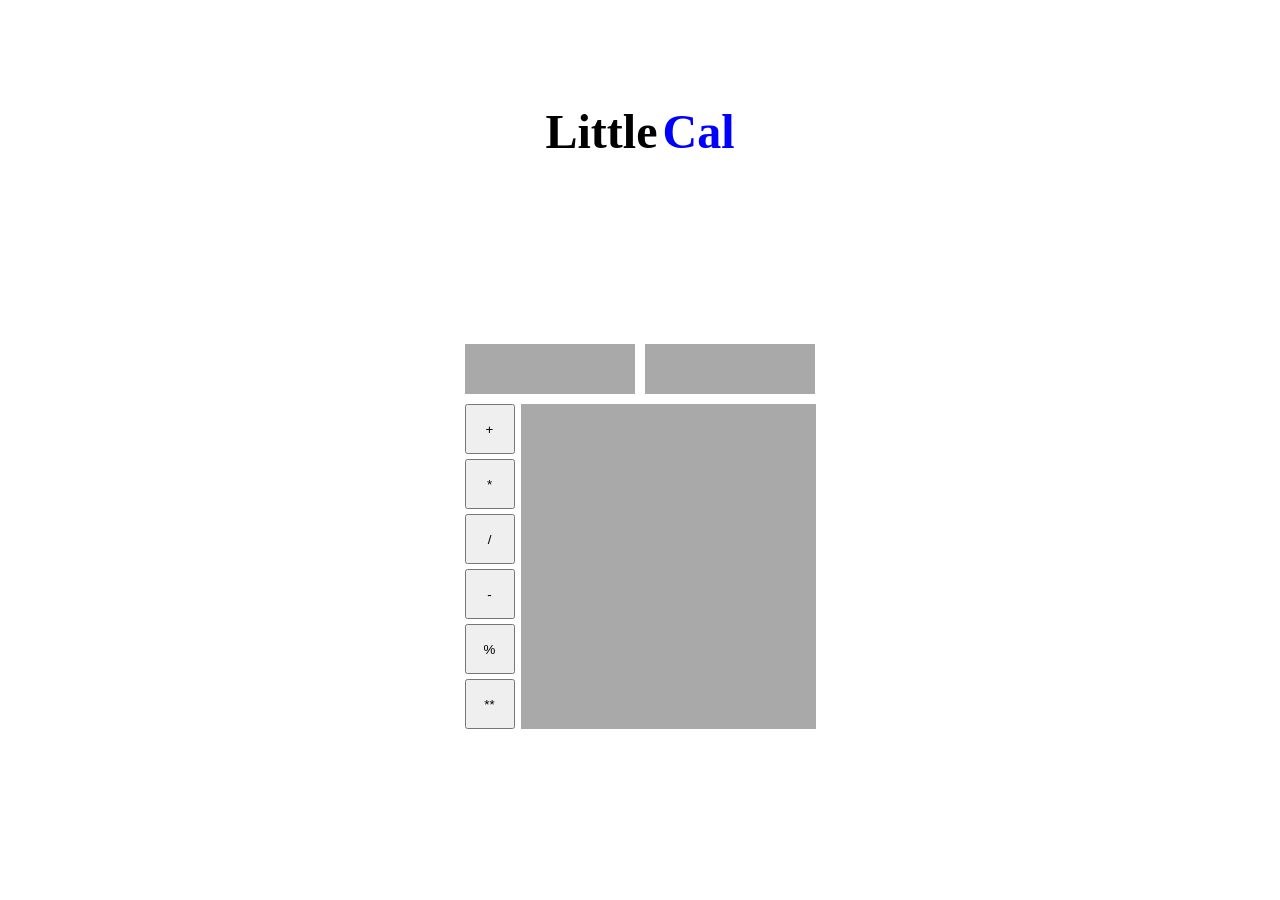
<file: index.html>
<!DOCTYPE html>
<html lang="en">
<head>
    <meta charset="UTF-8">
    <meta name="viewport" content="width=device-width, initial-scale=1.0">
    <title>Calculator</title>
    <link rel="stylesheet" href="index.css">
</head>
<body>
    <main>
      <div class="part1">
          <h2>Little</h2>
        <h3>Cal</h3>
      </div>
      <div class="part2">
        <div class="all">
            <div class="duo">
                <input type="text" id="firstdigit">
                <input type="text" id="seconddigit">
            </div>
            <div class="twin">
                <div class="one">
                    <button onclick="add()">+</button>
                    <button onclick="multiply()">*</button>
                    <button onclick="divide()">/</button>
                    <button onclick="minus()">-</button>
                    <button onclick="modulus()">%</button>
                    <button onclick="power()">**</button>
                </div>
                <div id="answer">

                </div>

                </div>
            </div>
        </div>
      </div>
     
    </main>
    
</body>
</html>

<script>
     let first = document.getElementById("firstdigit");
    let second =  document.getElementById("seconddigit");
     let answer =  document.getElementById("answer");
function add() {
    let a = Number(first.value)
     let b = Number(second.value)
     answer.innerHTML = a + b
}
function multiply() {
    let a = Number(first.value)
     let b = Number(second.value)
     answer.innerHTML = a * b
}
function divide() {
    let a = Number(first.value)
     let b = Number(second.value)
     answer.innerHTML = a / b
}
function minus() {
    let a = Number(first.value)
     let b = Number(second.value)
     answer.innerHTML = a - b
}
function modulus() {
    let a = Number(first.value)
     let b = Number(second.value)
     answer.innerHTML = a % b
}
function power() {
    let a = Number(first.value)
     let b = Number(second.value)
     answer.innerHTML = a ** b
}
</script>
</file>
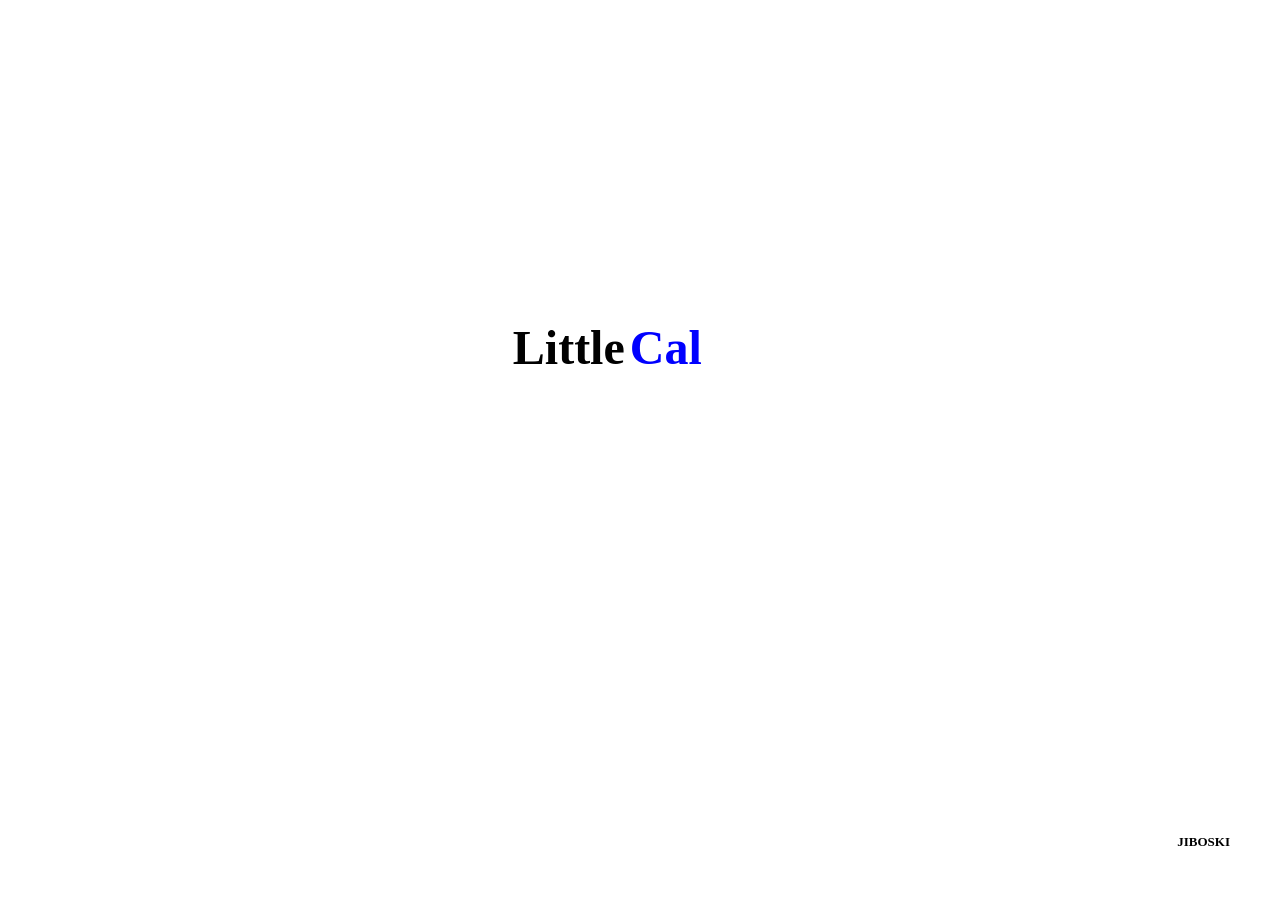
<file: start.html>
<!DOCTYPE html>
<html lang="en">
<head>
    <meta charset="UTF-8">
    <meta name="viewport" content="width=device-width, initial-scale=1.0">
    <title>Start</title>
    <link rel="stylesheet" href="cal.css">
</head>
<body>
   <div class="main">
     <h2>Little</h2>
   <h3>Cal</h3>
    <a href="index.html">Start</a>
     <div class="main">
        <h2>JIBOSKI</h2>
      </div>
   </div>
</body>
</html>
</file>
<file: index.css>
*{
    margin: 0;
    padding: 0;
    box-sizing: border-box;
}
body{
    background-image: url(https://t3.ftcdn.net/jpg/19/11/41/44/360_F_1911414498_DVl8D83CnMsnEwVwlhxYnYxMOnseQrfJ.jpg);
    background-size: cover;
}
main{
    padding: 104px;
    display: flex;
    flex-direction: column;
    justify-content: center;
    align-items: center;
    gap: 150px;
   .part1{
     display: flex;
    justify-content: center;
    align-items: center;
 
    gap: 5px;
      h2{
        color: black;
        font-size: 3rem;
    }
    h3{
        color: blue;
        font-size: 3rem;
    }
   }
   .part2{
    width: 450px;
    height: 460px;
    background-color: white;
    padding: 35px;
    gap: 10px;
    
    .all{
        gap: 20px;
       
        .duo{
            display: flex;
            gap: 10px;
            justify-content: center;
            input{
                width: 170px;
                height: 50px;
               background-color: darkgrey;
                border: none;
            }
        }
        .twin{
            display: flex;
             justify-content: center;
             gap: 6px;
             padding-top: 10px;
            .one{
                display: flex;
                flex-direction: column;
                gap: 5px;
               
                button{
                    width: 50px;
                    height: 50px;
                }
            }
            #answer{
                 background-color: darkgrey;
                width: 295px;
                height: 325px;
                display: flex;
                justify-content: center;
                align-items: center;
            }
        }
    }
   }
}
</file>
<file: cal.css>
*{
    margin: 0;
    padding: 0;
    box-sizing: border-box;
}
body{
    background-image: url(https://colibriwp.com/blog/wp-content/uploads/2019/06/pawel-czerwinski-vI5XwPbGvmY-unsplash.jpg);
}
.main{
    display: flex;
    justify-content: center;
    align-items: center;
    margin-top: 320px;
    gap: 5px;
    h2{
        color: black;
        font-size: 3rem;
    }
    h3{
        color: blue;
        font-size: 3rem;
    }
    a{
        text-decoration: none;
        font-size: 2rem;
        color: white;

    }
    .main{
        position: absolute;
        bottom: 50px;
        right: 50px;
        h2{
            font-size: small;
        }
    }
}
</file>
